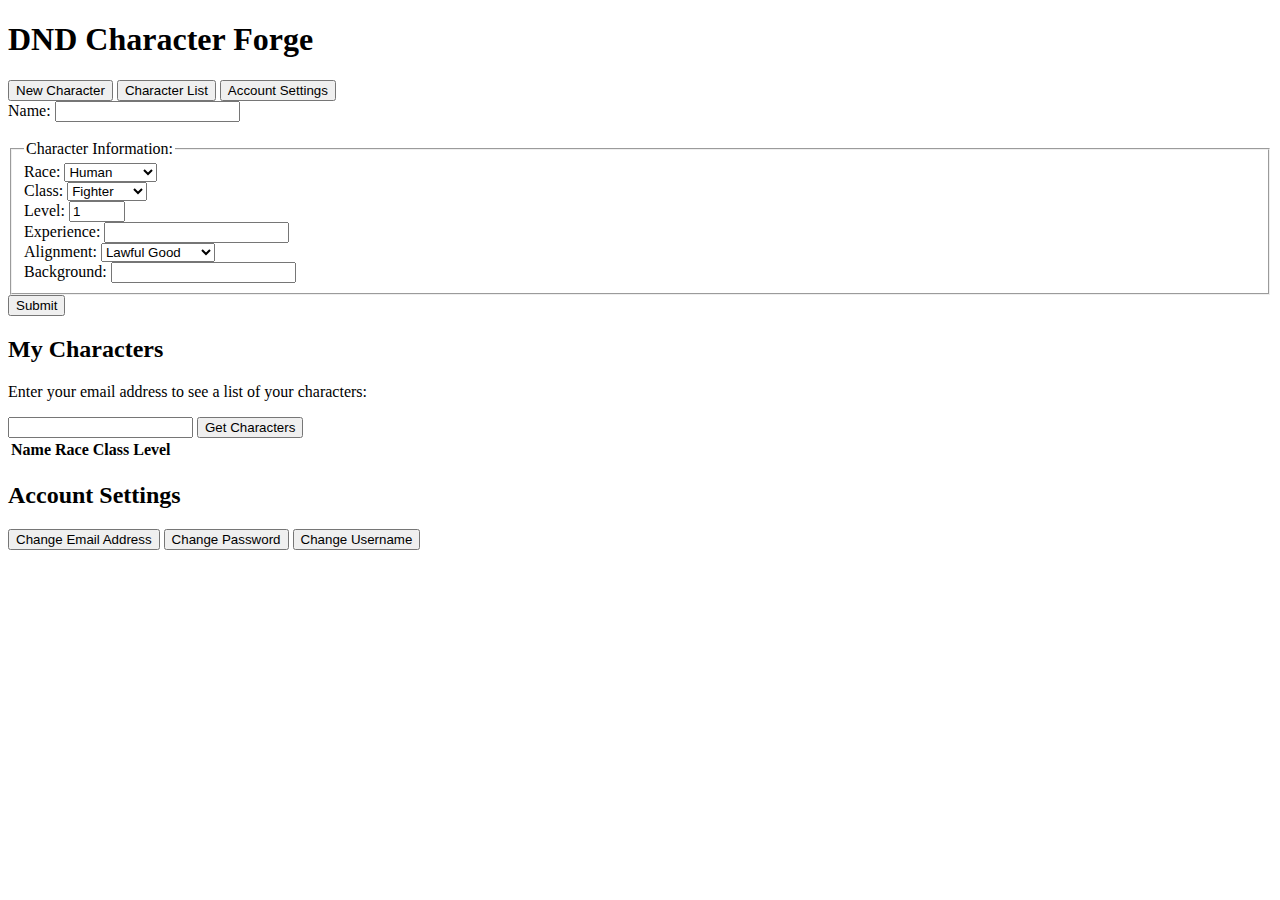
<file: src/main/resources/templates/index.html>
<!DOCTYPE html>
<html>
<head>
    <title>DND Character Forge</title>
    <script src="./page-resources/index.js"></script>
</head>
<body onload="initializePage()">
<h1>DND Character Forge</h1>
<!-- Tab buttons -->
<button class="tab-button active" onclick="openTab(event, 'new-char')">New Character</button>
<button class="tab-button" onclick="openTab(event, 'char-list')">Character List</button>
<button class="tab-button" onclick="openTab(event, 'account')">Account Settings</button>

<!-- Tabs -->
<div id="new-char" class="tab active">
    <!-- Form for creating a new character -->
    <form id="form1">
        <label for="name">Name:</label>
        <input type="text" id="name" name="name"><br><br>

        <fieldset>
            <legend>Character Information:</legend>
            <label for="race">Race:</label>
            <select id="race" name="race">
                <option value="human">Human</option>
                <option value="elf">Elf</option>
                <option value="dwarf">Dwarf</option>
                <option value="halfling">Halfling</option>
                <option value="dragonborn">Dragonborn</option>
                <option value="gnome">Gnome</option>
                <option value="half-elf">Half-Elf</option>
                <option value="half-orc">Half-Orc</option>
                <option value="tiefling">Tiefling</option>
            </select><br>

            <label for="class">Class:</label>
            <select id="class" name="class">
                <option value="fighter">Fighter</option>
                <option value="wizard">Wizard</option>
                <option value="rogue">Rogue</option>
                <option value="cleric">Cleric</option>
                <option value="druid">Druid</option>
                <option value="bard">Bard</option>
                <option value="monk">Monk</option>
                <option value="paladin">Paladin</option>
                <option value="ranger">Ranger</option>
                <option value="sorcerer">Sorcerer</option>
                <option value="warlock">Warlock</option>
                <option value="artificer">Artificer</option>
                <option value="barbarian">Barbarian</option>
            </select><br>

            <label for="level">Level:</label>
            <input type="number" id="level" name="level" min="1" max="20" value="1"><br>

            <label for="experience">Experience:</label>
            <input type="number" id="experience" name="experience"><br>

            <label for="alignment">Alignment:</label>
            <select id="alignment" name="alignment">
                <option value="lawful-good">Lawful Good</option>
                <option value="neutral-good">Neutral Good</option>
                <option value="chaotic-good">Chaotic Good</option>
                <option value="lawful-neutral">Lawful Neutral</option>
                <option value="true-neutral">True Neutral</option>
                <option value="chaotic-neutral">Chaotic Neutral</option>
                <option value="lawful-evil">Lawful Evil</option>
                <option value="neutral-evil">Neutral Evil</option>
                <option value="chaotic-evil">Chaotic Evil</option>
            </select><br>

            <label for="background">Background:</label>
            <input type="text" id="background" name="background"><br>
        </fieldset>

        <input type="button" value="Submit" onclick="characterCreationProcess()">
    </form>
</div>


<div class="tab" id="char-list">
    <h2>My Characters</h2>
    <p>Enter your email address to see a list of your characters:</p>
    <input type="text" id="email" name="email">
    <button id="char-list-button">Get Characters</button>
    <table id="character-table">
        <thead>
        <tr>
            <th>Name</th>
            <th>Race</th>
            <th>Class</th>
            <th>Level</th>
        </tr>
        </thead>
        <tbody>
        <!-- Characters will be populated here -->
        </tbody>
    </table>
</div>

<div class="tab" id="account-settings">
    <h2>Account Settings</h2>
    <button onclick="showChangeEmailForm()">Change Email Address</button>
    <div id="change-email-form" style="display:none;">
        <form>
            <label for="email">New Email Address</label><br>
            <input type="text" id="new-email" name="new-email"><br>
            <input type="button" value="Change Email" onclick="changeEmail()">
        </form>
    </div>
    <button onclick="showChangePasswordForm()">Change Password</button>
    <div id="change-password-form" style="display:none;">
        <form>
            <label for="current-password">Current Password</label><br>
            <input type="password" id="current-password" name="current-password"><br>
            <label for="new-password">New Password</label><br>
            <input type="password" id="new-password" name="new-password"><br>
            <input type="button" value="Change Password" onclick="changePassword()">
        </form>
    </div>
    <button onclick="showChangeUsernameForm()">Change Username</button>
    <div id="change-username-form" style="display:none;">
        <form>
            <label for="username">New Username</label><br>
            <input type="text" id="new-username" name="new-username"><br>
            <input type="button" value="Change Username" onclick="changeUsername()">
        </form>
    </div>
</div>

</body>
</html>
</file>
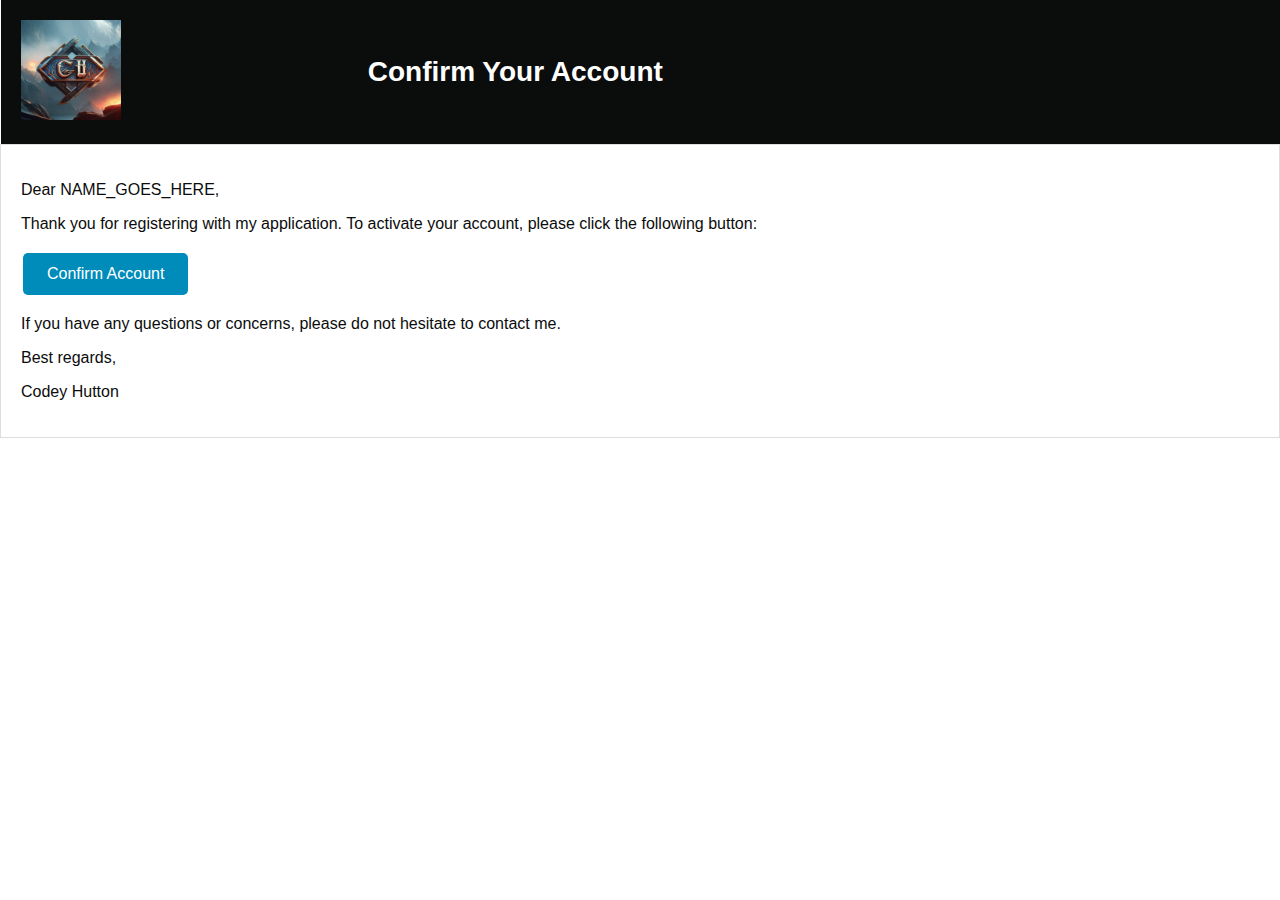
<file: src/main/resources/templates/ConfirmEmail.html>
<!DOCTYPE html>
<html>
<head>
    <meta charset="UTF-8">
    <title>Confirm Your Account</title>
    <style>
        body {
            font-family: Helvetica, Arial, sans-serif;
            font-size: 16px;
            margin: 0;
            color: #0b0c0c;
        }

        table {
            border-collapse: collapse;
            width: 100%;
            min-width: 100%;
        }

        td {
            vertical-align: middle;
            text-align: left;
            padding: 10px;
        }

        .header {
            background-color: #0b0c0c;
            color: #fff;
        }

        .content {
            max-width: 580px;
            margin: 0 auto;
            background-color: #fff;
            border: 1px solid #ddd;
        }

        .button {
            background-color: #008CBA;
            border: none;
            color: white;
            padding: 12px 24px;
            text-align: center;
            text-decoration: none;
            display: inline-block;
            font-size: 16px;
            margin: 4px 2px;
            cursor: pointer;
            border-radius: 5px;
        }
    </style>
</head>
<body>
<table>
    <tr>
        <td class="header">
            <table>
                <tr>
                    <td>
                        <img src="./imgs/brandLogo.jpeg" alt="Logo" style="max-height: 100px; max-width: 100px">
                    </td>
                    <td style="font-size: 28px; line-height: 1.315789474; margin-top: 4px; padding-left: 10px;">
                            <span style="font-family: Helvetica, Arial, sans-serif; font-weight: 700; color: #ffffff; text-decoration: none; vertical-align: top; display: inline-block;">
                                Confirm Your Account
                            </span>
                    </td>
                </tr>
            </table>
        </td>
    </tr>
    <tr>
        <td class="content">
            <table>
                <tr>
                    <td>
                        <p>Dear NAME_GOES_HERE,</p>
                        <p>Thank you for registering with my application. To activate your account, please click the following button:</p>
                        <form action="LINK_GOES_HERE" method="GET" target="_blank">
                            <input type="hidden" name="token" value="TOKEN_VALUE">
                            <input type="submit" value="Confirm Account" class="button">
                        </form>
                        <p>If you have any questions or concerns, please do not hesitate to contact me.</p>
                        <p>Best regards,</p>
                        <p>Codey Hutton</p>
                    </td>
                </tr>
            </table>
        </td>
    </tr>
</table>
</body>
</html>
</file>
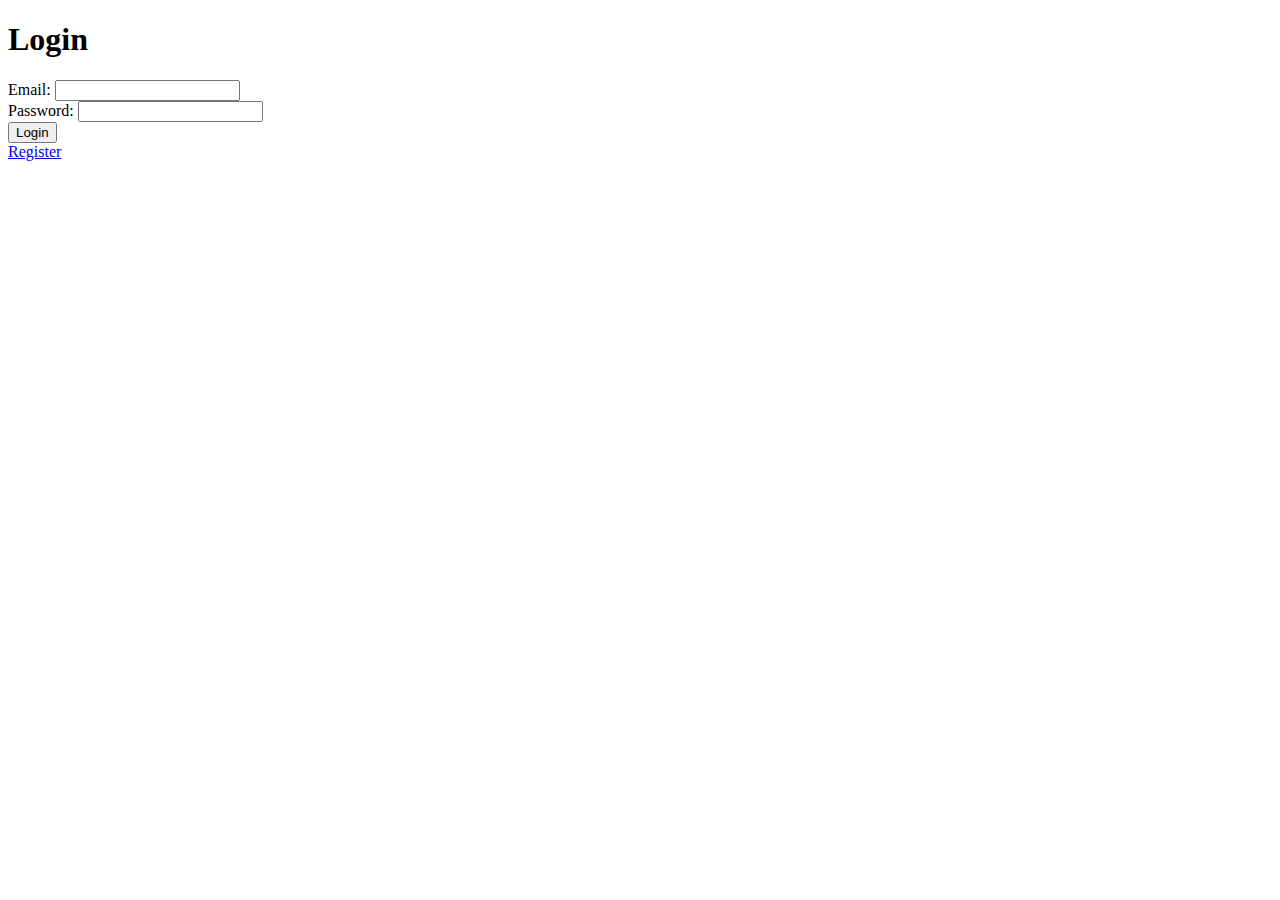
<file: src/main/resources/templates/login.html>
<!DOCTYPE html>
<head>
    <meta charset="UTF-8">
    <title>Login</title>
</head>
<body>
<h1>Login</h1>
<form action="/api/v1/login/submit" method="post">
    <div>
        <label for="email">Email:</label>
        <input type="email" id="email" name="email"/>
    </div>
    <div>
        <label for="password">Password:</label>
        <input type="password" id="password" name="password"/>
    </div>
    <button type="submit">Login</button>
</form>
<!-- make a get request to api/v1/registration-->
<a href="/api/v1/registration">Register</a>
</body>
</file>
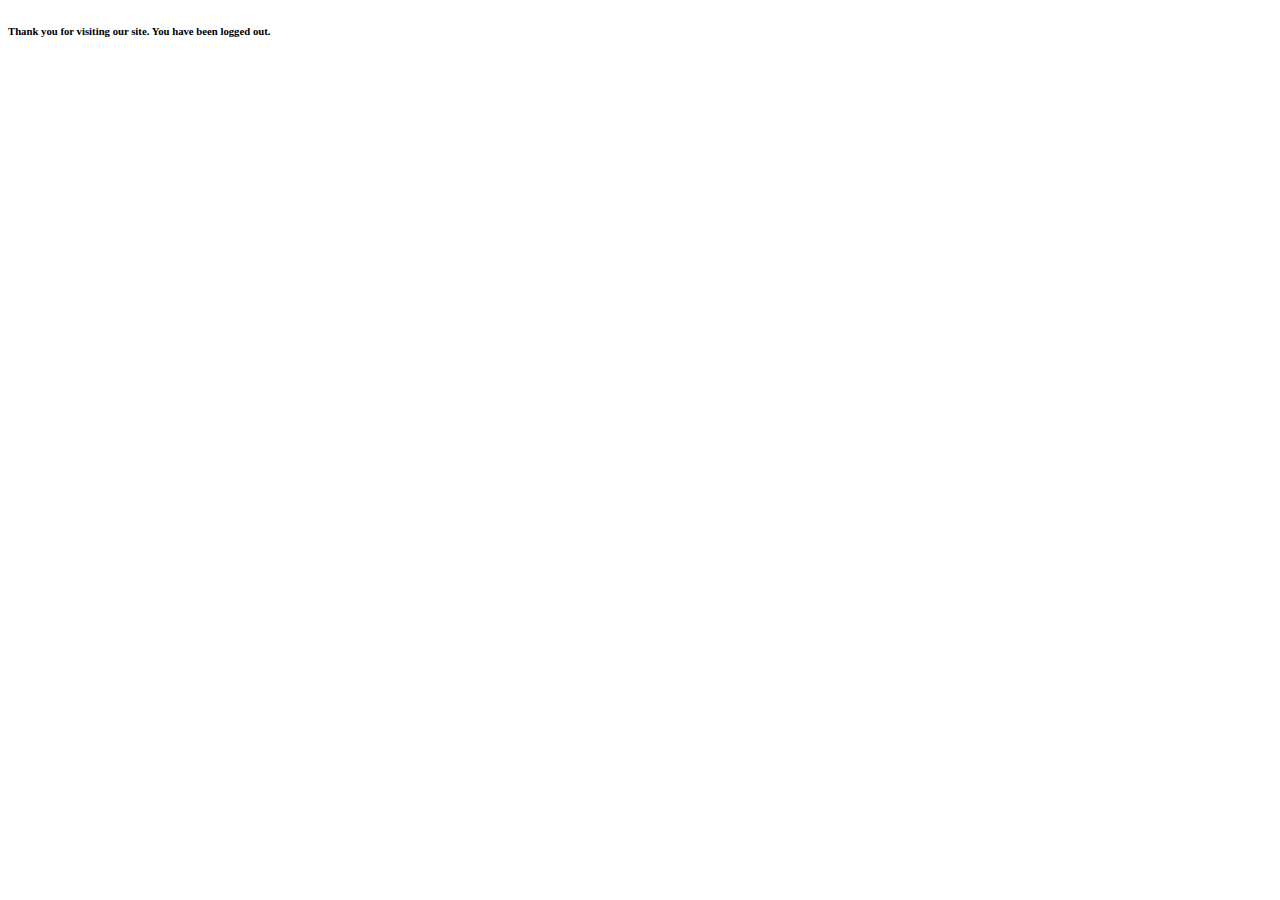
<file: src/main/resources/templates/logout.html>
<!--write a logout page in html that thanks the user for coming by and logs them out of the session-->
<!DOCTYPE html>
<html>
    <head>
        <meta charset="UTF-8">
        <title>Logout</title>
    </head>
    <body>
        <H6>Thank you for visiting our site.  You have been logged out.</H6>
    </body>
</html>
</file>
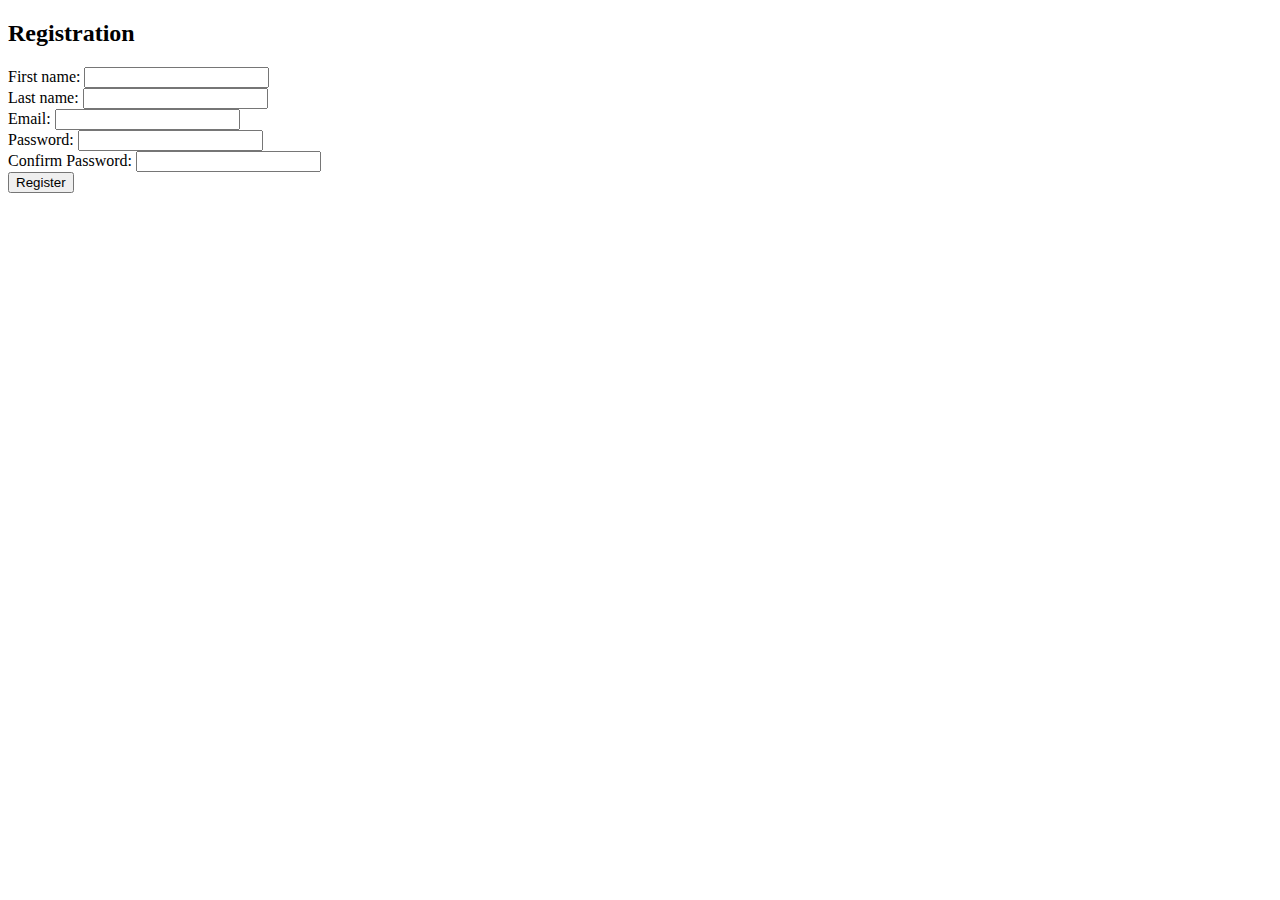
<file: src/main/resources/templates/registration.html>
<!DOCTYPE html>
<html>
<head>
    <meta charset="UTF-8">
    <title>New User Registration</title>
</head>
<body>

<div id="registration-form">
    <h2>Registration</h2>
    <form>
        <div>
            <label for="firstName">First name:</label>
            <input type="text" id="firstName" name="firstName">
        </div>
        <div>
            <label for="lastName">Last name:</label>
            <input type="text" id="lastName" name="lastName">
        </div>
        <div>
            <label for="email">Email:</label>
            <input type="email" id="email" name="email">
        </div>
        <div>
            <label for="password">Password:</label>
            <input type="password" id="password" name="password">
        </div>
        <div>
            <label for="confirm-password">Confirm Password:</label>
            <input type="password" id="confirm-password" name="confirmPassword">
        </div>
        <button type="submit">Register</button>
    </form>
</div>

<script>
    const firstNameInput = document.getElementById("firstName");
    const lastNameInput = document.getElementById("lastName");
    const emailInput = document.getElementById("email");
    const passwordInput = document.getElementById("password");
    const confirmPasswordInput = document.getElementById("confirm-password");
    const registerButton = document.querySelector('button[type="submit"]');

    const firstNameError = document.createElement('span');
    firstNameInput.parentNode.appendChild(firstNameError);

    const lastNameError = document.createElement('span');
    lastNameInput.parentNode.appendChild(lastNameError);

    const emailError = document.createElement('span');
    emailInput.parentNode.appendChild(emailError);

    const passwordError = document.createElement('span');
    passwordInput.parentNode.appendChild(passwordError);

    const confirmPasswordError = document.createElement('span');
    confirmPasswordInput.parentNode.appendChild(confirmPasswordError);

    function enableDisableRegisterButton() {
        let isFormValid = true;
        const isEmailValid = /\S+@\S+\.\S+/.test(emailInput.value);
        const isPasswordValid = /^(?=.*\d)(?=.*[a-z])(?=.*[A-Z])(?=.*[!@#$%^&*]).{8,}$/.test(passwordInput.value);
        const isPasswordMatched = passwordInput.value === confirmPasswordInput.value;

        if (!isEmailValid) {
            emailError.textContent = 'Please enter a valid email address.';
            isFormValid = false;
        } else {
            emailError.textContent = '';
        }

        if (!isPasswordValid) {
            passwordError.textContent = 'Password must be at least 8 characters long and include at least one uppercase letter, one lowercase letter, one number, and one special character (!@#$%^&*)';
            isFormValid = false;
        } else {
            passwordError.textContent = '';
        }

        if (!isPasswordMatched) {
            confirmPasswordError.textContent = 'Password and confirm password must match.';
            isFormValid = false;
        } else {
            confirmPasswordError.textContent = '';
        }

        registerButton.disabled = !isFormValid;
    }

    function handleRegistrationResponse(response) {
        if (response.status === 200) {
            alert('Registration successful! Please check your email to confirm your account.');
            window.location.href = 'http://localhost:8080/api/v1/login';
        } else {
            alert('Registration failed. Please try again.');
        }
    }

    function handleRegistrationError(error) {
        alert('Registration failed. Please try again.');
        console.error(error);
    }

    function registerUser(event) {
        event.preventDefault();

        const registrationRequest = {
            firstName: firstNameInput.value,
            lastName: lastNameInput.value,
            email: emailInput.value,
            password: passwordInput.value,
            confirmPassword: confirmPasswordInput.value,
        };

        fetch('/api/v1/registration', {
            method: 'POST',
            headers: {
                'Content-Type': 'application/json',
            },
            body: JSON.stringify(registrationRequest),
        })
            .then(handleRegistrationResponse)
            .catch(handleRegistrationError);
    }

    firstNameInput.addEventListener("input", enableDisableRegisterButton);
    lastNameInput.addEventListener("input", enableDisableRegisterButton);
    emailInput.addEventListener("input", enableDisableRegisterButton);
    passwordInput.addEventListener("input", enableDisableRegisterButton);
    confirmPasswordInput.addEventListener("input", enableDisableRegisterButton);

    registerButton.addEventListener('click', registerUser);
</script>



</body>
</html>
</file>
